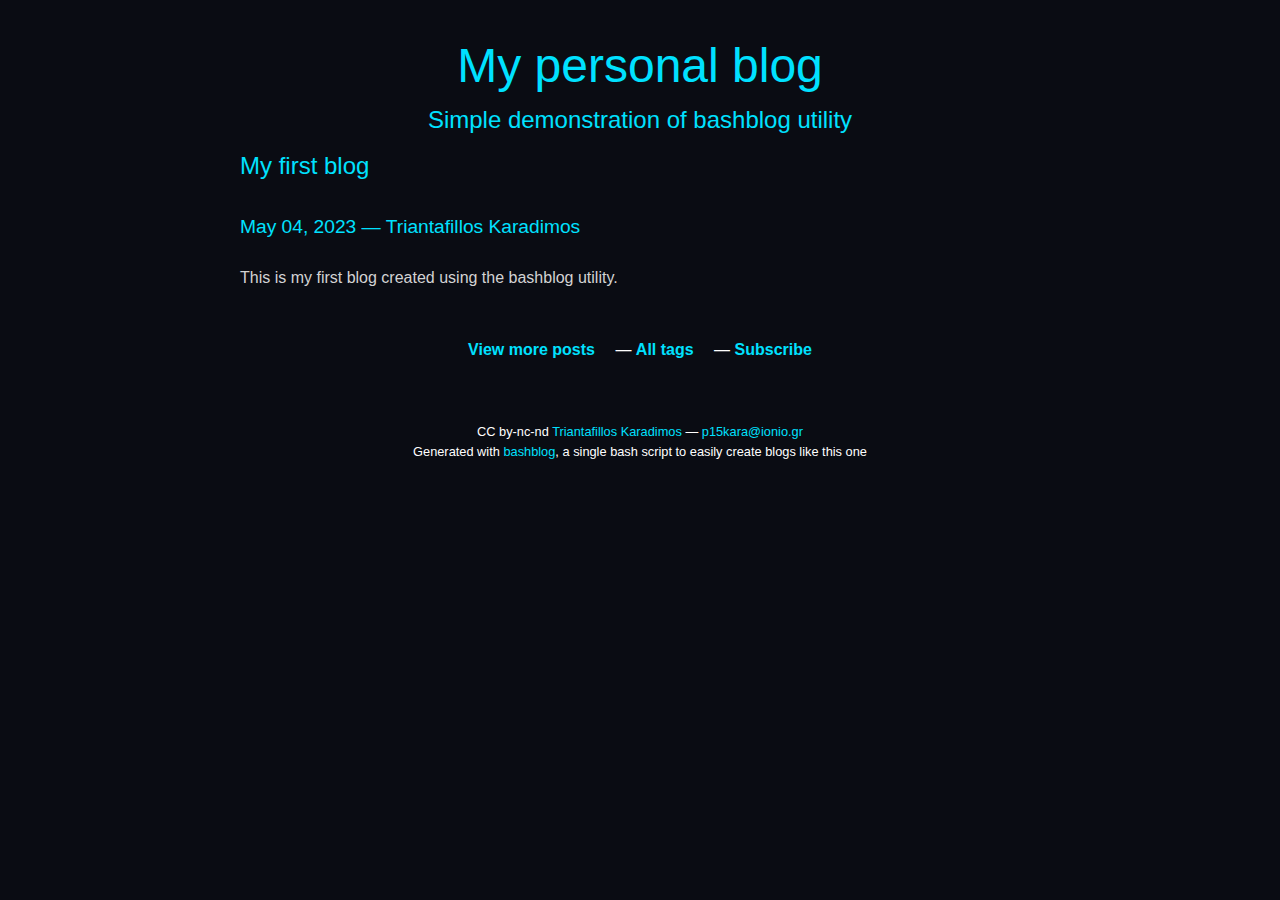
<file: index.html>
<!DOCTYPE html PUBLIC "-//W3C//DTD XHTML 1.0 Strict//EN" "http://www.w3.org/TR/xhtml1/DTD/xhtml1-strict.dtd">
<html xmlns="http://www.w3.org/1999/xhtml"><head>
<meta http-equiv="Content-type" content="text/html;charset=UTF-8" />
<meta name="viewport" content="width=device-width, initial-scale=1.0" />
<link rel="stylesheet" href="stylesheet.css" type="text/css" />
<link rel="alternate" type="application/rss+xml" title="Subscribe to this page..." href="feed.rss" />
<title>My personal blog</title>
</head><body>
<div id="divbodyholder">
<div class="headerholder"><div class="header">
<div id="title">
<h1 class="nomargin"><a class="ablack" href="https://p15kara.github.io/index.html">My personal blog</a></h1>
<div id="description">Simple demonstration of bashblog utility</div>
</div></div></div>
<div id="divbody"><div class="content">
<h3><a class="ablack" href="my-first-blog.html">
My first blog
</a></h3>
<!-- bashblog_timestamp: #202305041815.58# -->
<div class="subtitle">May 04, 2023 &mdash; 
Triantafillos Karadimos
</div>
<!-- text begin -->

<p>This is my first blog created using the bashblog utility.</p>






<!-- text end -->
<div id="all_posts"><a href="all_posts.html">View more posts</a> &mdash; <a href="all_tags.html">All tags</a> &mdash; <a href="feed.rss">Subscribe</a></div>
</div>
<div id="footer">CC by-nc-nd <a href="https://github.com/p15kara">Triantafillos Karadimos</a> &mdash; <a href="mailto:p15kara&#64;ionio&#46;gr">p15kara&#64;ionio&#46;gr</a><br/>
Generated with <a href="https://github.com/cfenollosa/bashblog">bashblog</a>, a single bash script to easily create blogs like this one</div>
</div></div>
</body></html>
</file>
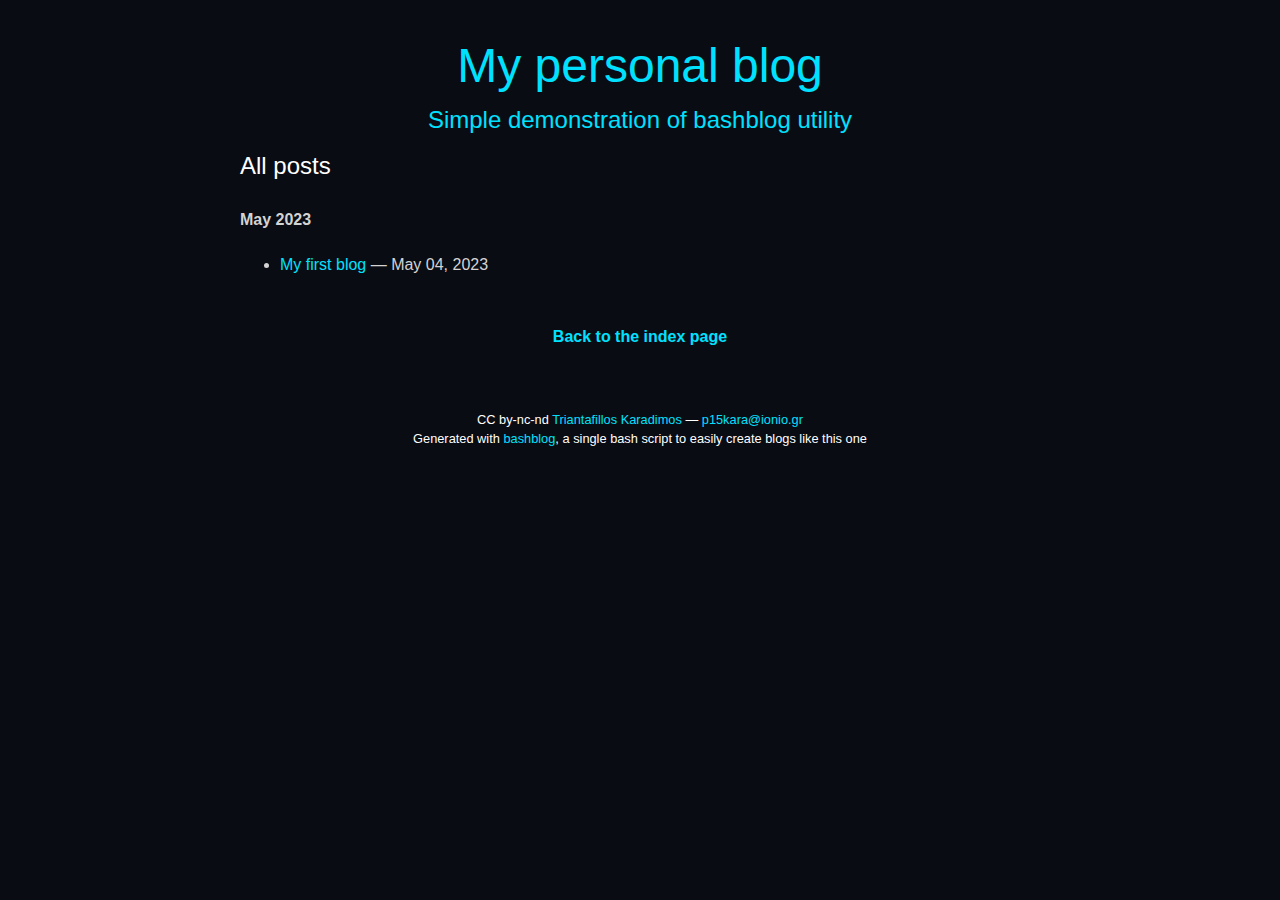
<file: all_posts.html>
<!DOCTYPE html PUBLIC "-//W3C//DTD XHTML 1.0 Strict//EN" "http://www.w3.org/TR/xhtml1/DTD/xhtml1-strict.dtd">
<html xmlns="http://www.w3.org/1999/xhtml"><head>
<meta http-equiv="Content-type" content="text/html;charset=UTF-8" />
<meta name="viewport" content="width=device-width, initial-scale=1.0" />
<link rel="stylesheet" href="stylesheet.css" type="text/css" />
<link rel="alternate" type="application/rss+xml" title="Subscribe to this page..." href="feed.rss" />
<title>My personal blog &mdash; All posts</title>
</head><body>
<div id="divbodyholder">
<div class="headerholder"><div class="header">
<div id="title">
<h1 class="nomargin"><a class="ablack" href="https://p15kara.github.io/index.html">My personal blog</a></h1>
<div id="description">Simple demonstration of bashblog utility</div>
</div></div></div>
<div id="divbody"><div class="content">
<h3>All posts</h3>
<h4 class='allposts_header'>May 2023</h4>
<ul>
<li><a href="./my-first-blog.html">My first blog</a> &mdash; May 04, 2023</li>
</ul>
<div id="all_posts"><a href="./index.html">Back to the index page</a></div>
</div>
<div id="footer">CC by-nc-nd <a href="https://github.com/p15kara">Triantafillos Karadimos</a> &mdash; <a href="mailto:p15kara&#64;ionio&#46;gr">p15kara&#64;ionio&#46;gr</a><br/>
Generated with <a href="https://github.com/cfenollosa/bashblog">bashblog</a>, a single bash script to easily create blogs like this one</div>
</div></div>
</body></html>
</file>
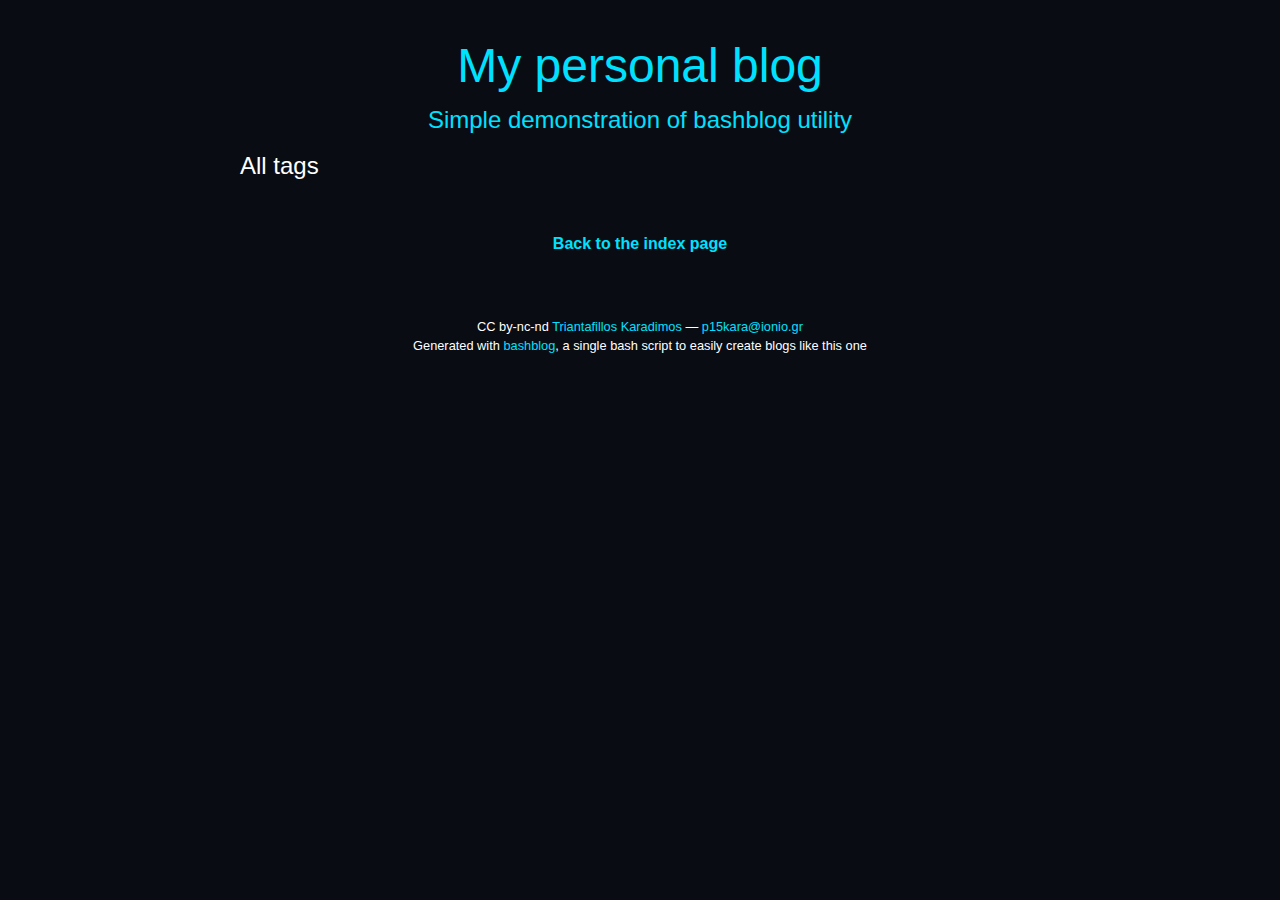
<file: all_tags.html>
<!DOCTYPE html PUBLIC "-//W3C//DTD XHTML 1.0 Strict//EN" "http://www.w3.org/TR/xhtml1/DTD/xhtml1-strict.dtd">
<html xmlns="http://www.w3.org/1999/xhtml"><head>
<meta http-equiv="Content-type" content="text/html;charset=UTF-8" />
<meta name="viewport" content="width=device-width, initial-scale=1.0" />
<link rel="stylesheet" href="stylesheet.css" type="text/css" />
<link rel="alternate" type="application/rss+xml" title="Subscribe to this page..." href="feed.rss" />
<title>My personal blog &mdash; All tags</title>
</head><body>
<div id="divbodyholder">
<div class="headerholder"><div class="header">
<div id="title">
<h1 class="nomargin"><a class="ablack" href="https://p15kara.github.io/index.html">My personal blog</a></h1>
<div id="description">Simple demonstration of bashblog utility</div>
</div></div></div>
<div id="divbody"><div class="content">
<h3>All tags</h3>
<ul>
</ul>
<div id="all_posts"><a href="./index.html">Back to the index page</a></div>
</div>
<div id="footer">CC by-nc-nd <a href="https://github.com/p15kara">Triantafillos Karadimos</a> &mdash; <a href="mailto:p15kara&#64;ionio&#46;gr">p15kara&#64;ionio&#46;gr</a><br/>
Generated with <a href="https://github.com/cfenollosa/bashblog">bashblog</a>, a single bash script to easily create blogs like this one</div>
</div></div>
</body></html>
</file>
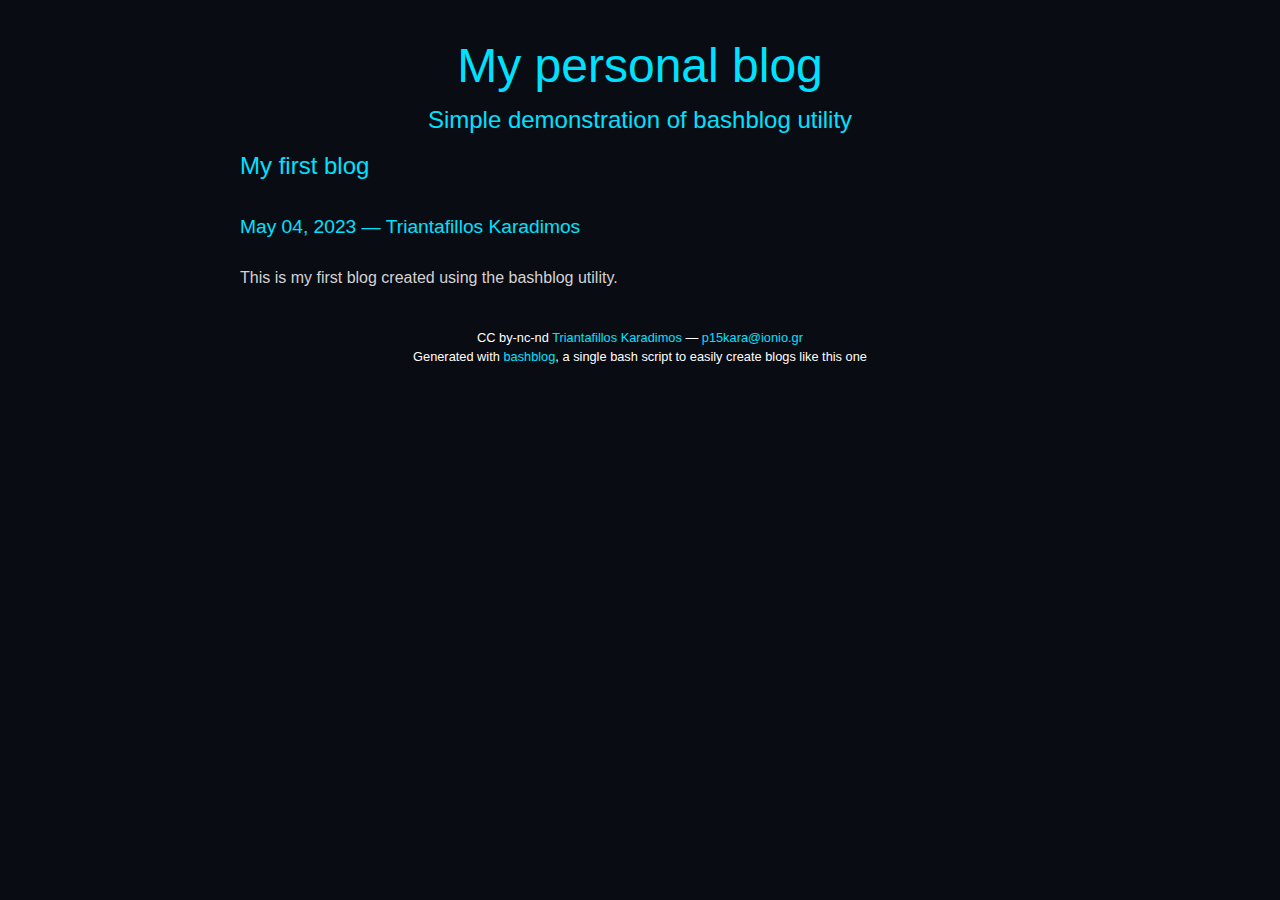
<file: my-first-blog.html>
<!DOCTYPE html PUBLIC "-//W3C//DTD XHTML 1.0 Strict//EN" "http://www.w3.org/TR/xhtml1/DTD/xhtml1-strict.dtd">
<html xmlns="http://www.w3.org/1999/xhtml"><head>
<meta http-equiv="Content-type" content="text/html;charset=UTF-8" />
<meta name="viewport" content="width=device-width, initial-scale=1.0" />
<link rel="stylesheet" href="stylesheet.css" type="text/css" />
<link rel="alternate" type="application/rss+xml" title="Subscribe to this page..." href="feed.rss" />
<title>My first blog</title>
</head><body>
<div id="divbodyholder">
<div class="headerholder"><div class="header">
<div id="title">
<h1 class="nomargin"><a class="ablack" href="https://p15kara.github.io/index.html">My personal blog</a></h1>
<div id="description">Simple demonstration of bashblog utility</div>
</div></div></div>
<div id="divbody"><div class="content">
<!-- entry begin -->
<h3><a class="ablack" href="my-first-blog.html">
My first blog
</a></h3>
<!-- bashblog_timestamp: #202305041815.58# -->
<div class="subtitle">May 04, 2023 &mdash; 
Triantafillos Karadimos
</div>
<!-- text begin -->

<p>This is my first blog created using the bashblog utility.</p>






<!-- text end -->
<!-- entry end -->
</div>
<div id="footer">CC by-nc-nd <a href="https://github.com/p15kara">Triantafillos Karadimos</a> &mdash; <a href="mailto:p15kara&#64;ionio&#46;gr">p15kara&#64;ionio&#46;gr</a><br/>
Generated with <a href="https://github.com/cfenollosa/bashblog">bashblog</a>, a single bash script to easily create blogs like this one</div>
</div></div>
</body></html>
</file>
<file: stylesheet.css>
body {
  background-color: #0a0c13;  color: #d3d3d3;
  font-family: 'Roboto', sans-serif;  font-size: 16px;
  line-height: 1.5;  margin: 0;
  padding: 0;}

a {
  color: #00e1ff;
  text-decoration: none;}

a:hover {
  color: #fff;  text-decoration: underline;
}

h1, h2, h3 {  font-weight: normal;
}

h1 {  color: #00e1ff;
  font-size: 3em;  margin: 0;
  text-align: center;}

h2 {
  color: #fff;
  font-size: 2em;  margin-bottom: 0;
  text-align: center;}

h3 {
  color: #fff;  font-size: 1.5em;
  margin-top: 2em;
}

p {
  margin: 1.5em 0;}

.headerholder {  background-color: #0a0c13;
  height: 100px;  margin-bottom: 2em;
  text-align: center;}

.header {
  margin: 0 auto;  max-width: 800px;
  padding-top: 30px;}

#title {
  margin: 0;}

#description {
  color: #00e1ff;  font-size: 1.5em;
}

.content {
  margin: 0 auto;  max-width: 800px;
}
.subtitle {  color: #00e1ff;
  font-size: 1.2em;  margin-top: 1.5em;
}

#all_posts {  color: #fff;
  margin: 3em 0;
  text-align: center;}

#all_posts a {
  color: #00e1ff;  font-weight: bold;
  margin-right: 1em;}

#all_posts a:last-child {
  margin-right: 0;}

#footer {  background-color: #0a0c13;
  color: #fff;  font-size: 0.8em;
  margin-top: 2em;  padding: 1em;
  text-align: center;
}
</file>
